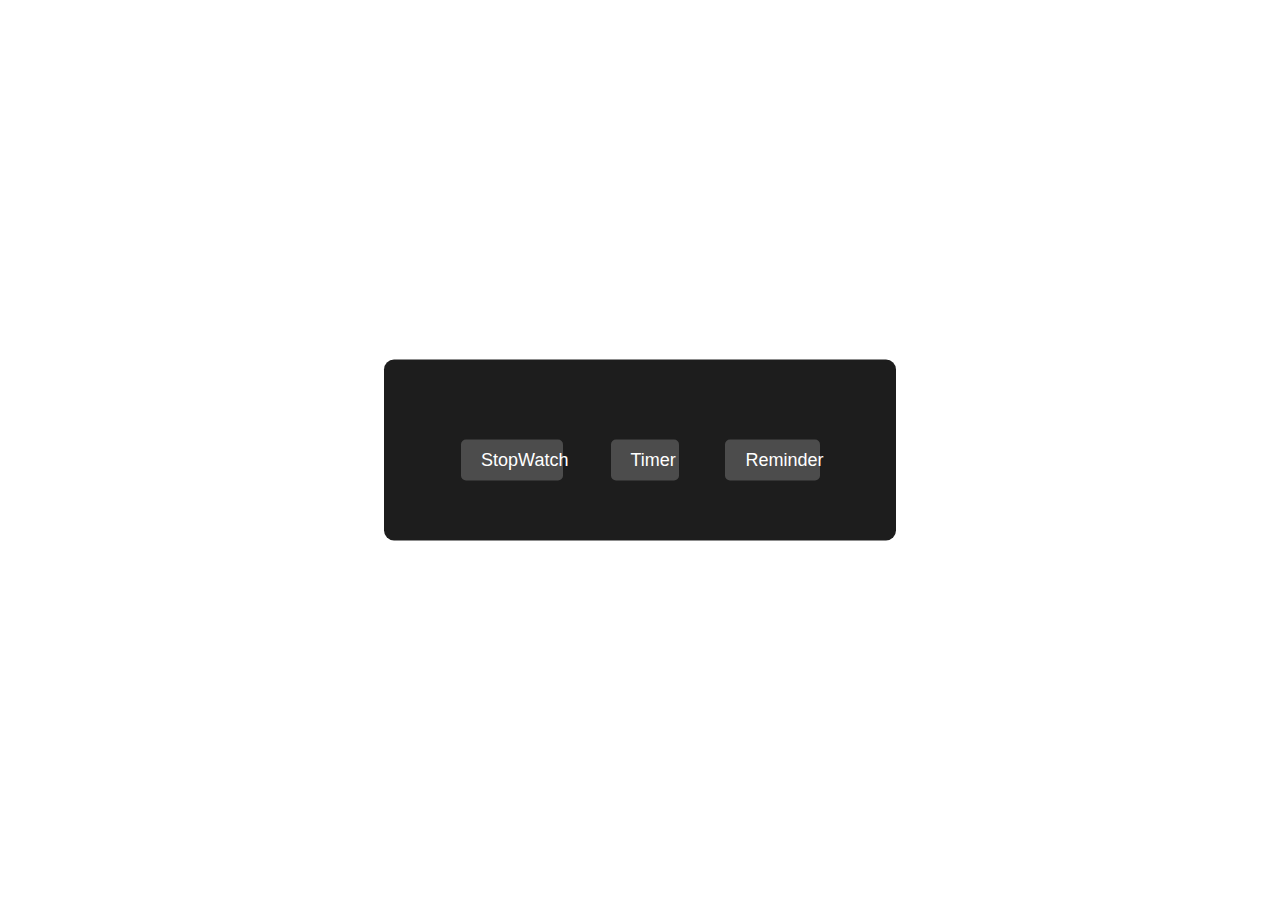
<file: clock-features/index.html>
<!DOCTYPE html>
<html lang="en">
<head>
    <meta charset="UTF-8">
    <meta http-equiv="X-UA-Compatible" content="IE=edge">
    <meta name="viewport" content="width=device-width, initial-scale=1.0">
    <title>Reading Companion</title>
    <link rel="stylesheet" href="../clock-features/style.css">
</head>
<body>
    <div class="container">
        <div  class="buttons">
            <a href="./StopWatch/stopwatch.html"><button class="buttons">StopWatch</button></a>
            <a href="./Timer/timer.html"><button class="buttons">Timer</button></a>
            <a href="./reminder/reminder.html"><button class="buttons">Reminder</button></a>
             </div>
    </div>
</body>
</html>
</file>
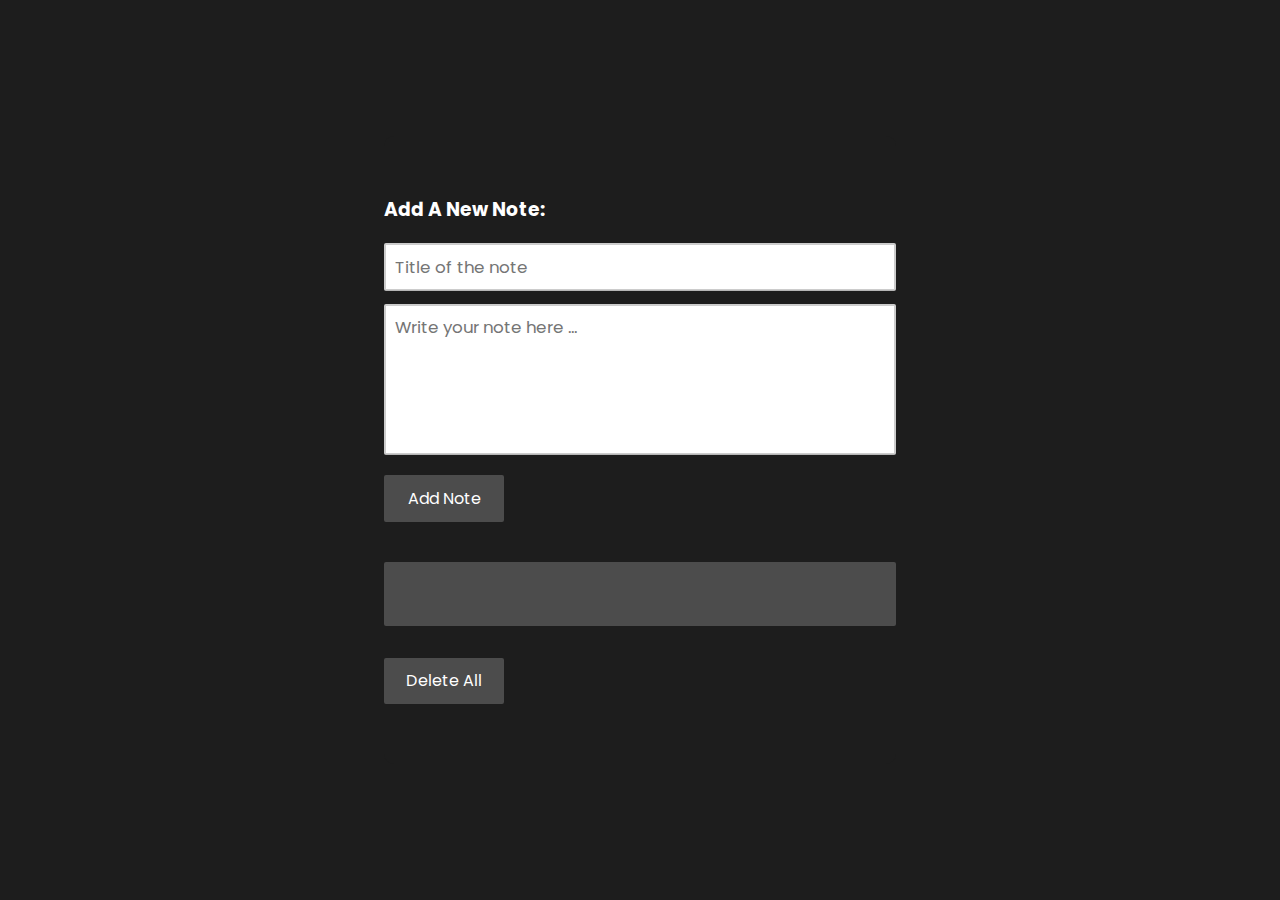
<file: note-taking-app/index.html>
<!DOCTYPE html>
<html>
  <head>
    <meta charset="utf-8">
    <meta http-equiv="X-UA-Compatible" content="IE=edge">
    <title>Note Taking App</title>
    <meta name="viewport" content="width=device-width, initial-scale=1">
    <link rel="stylesheet" href="./style.css">
  </head>
  <body>
    
    <div class = "note">
      <div class = "note-input">
        <h3>Add A New Note: </h3>
        <div class = "note-wrapper">
          <input type = "text" id = "note-title" placeholder="Title of the note">
          <textarea rows = "5" placeholder="Write your note here ... " id = "note-content"></textarea>
          <button type = "button" class = "btn" id = "add-note-btn">
            <span><i class = "fas fa-plus"></i></span>
            Add Note
          </button>
        </div>
      </div>


      <div class = "note-list"> </div>

      <button type = "button" class = "btn" id = "delete-all-btn">
        <span><i class = "fas fa-trash"></i></span>
        Delete All
      </button>
    </div>
    
    
    <script src="note.js"></script>
  </body>
</html>
</file>
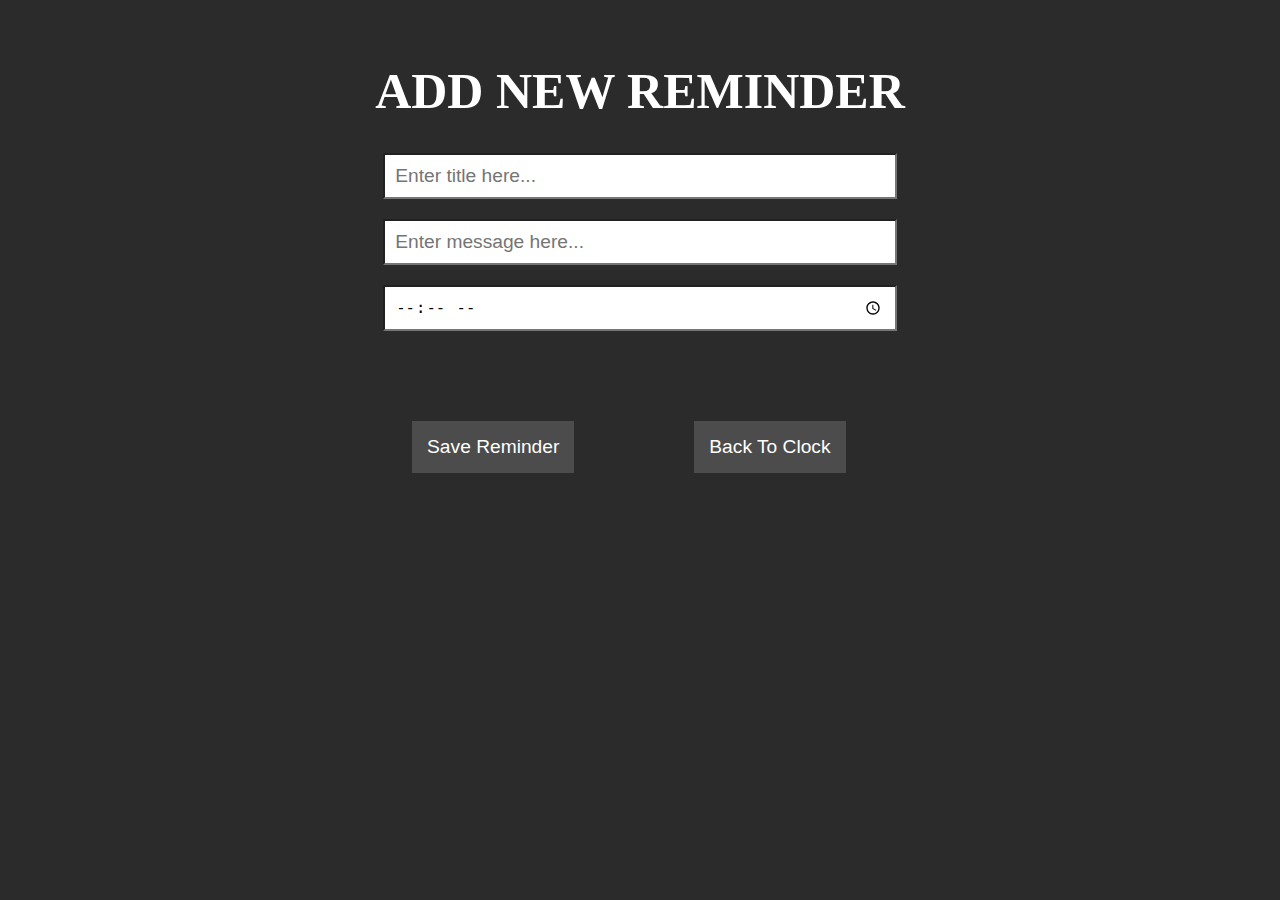
<file: clock-features/reminder/reminder.html>
<!DOCTYPE html>
<html lang="en">
<head>
    <meta charset="UTF-8">
    <meta http-equiv="X-UA-Compatible" content="IE=edge">
    <meta name="viewport" content="width=device-width, initial-scale=1.0">
    <title>Reminder</title>
    <link rel="stylesheet" href="reminder.css"> 
</head>
<body>
    <h1>Add New Reminder</h1>
    <div class ="new-reminder">
        <input type="text" id = 'title' class = "notif-content" placeholder = "Enter title here...">
        <input type="text" id = "msg" class = "notif-content" placeholder = "Enter message here...">
        <input type="time" id = "time" placeholder="time">
    </div>
    <div class="buttons">
        <button id = "save-reminder-btn">Save Reminder</button>
        <button><a href="../index.html">Back To Clock</a></button></a>
    </div>
    <div class="reminder-list">

    </div>
    <script src="./JS/App.js" type = "module"></script>
</body>
</html>
</file>
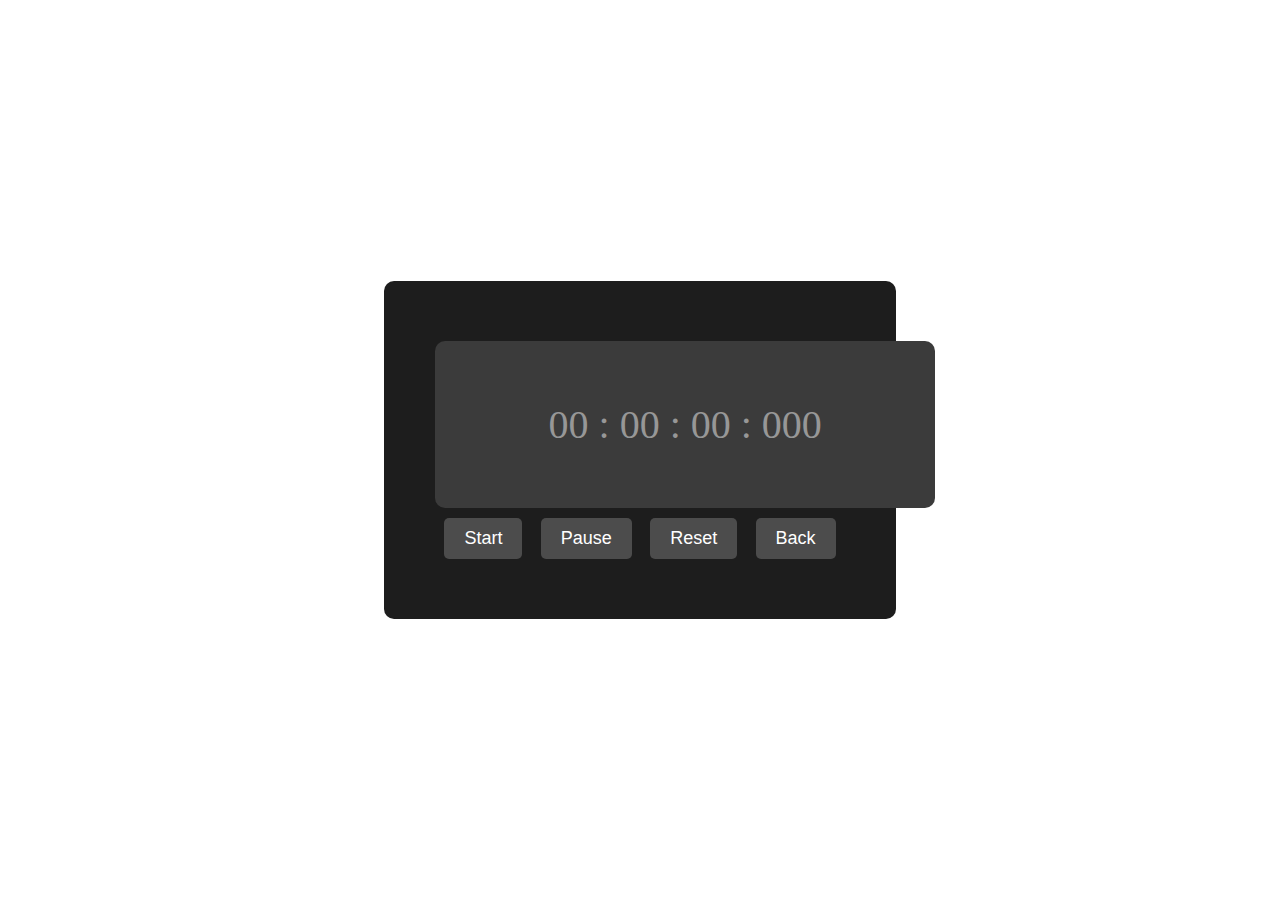
<file: clock-features/stopwatch/stopwatch.html>
<!DOCTYPE html>
<html lang="en">
<head>
    <meta charset="UTF-8">
    <meta http-equiv="X-UA-Compatible" content="IE=edge">
    <meta name="viewport" content="width=device-width, initial-scale=1.0">
    <title>Timer</title>
    <link rel="stylesheet" href="../style.css">
    <script src="stopwatch.js" defer></script>
</head>
<body>
    <div class="container"  >   
           <div class="timerDisplay ">
               00 : 00 : 00 : 000
           </div>
           <div  class="buttons">
               <button id="startTimer">Start</button>
               <button id="pauseTimer">Pause</button>
               <button id="resetTimer">Reset</button>
               <button><a href="../index.html">Back</a></button></a>
           </div>
    </div>
</body>
</html>
</file>
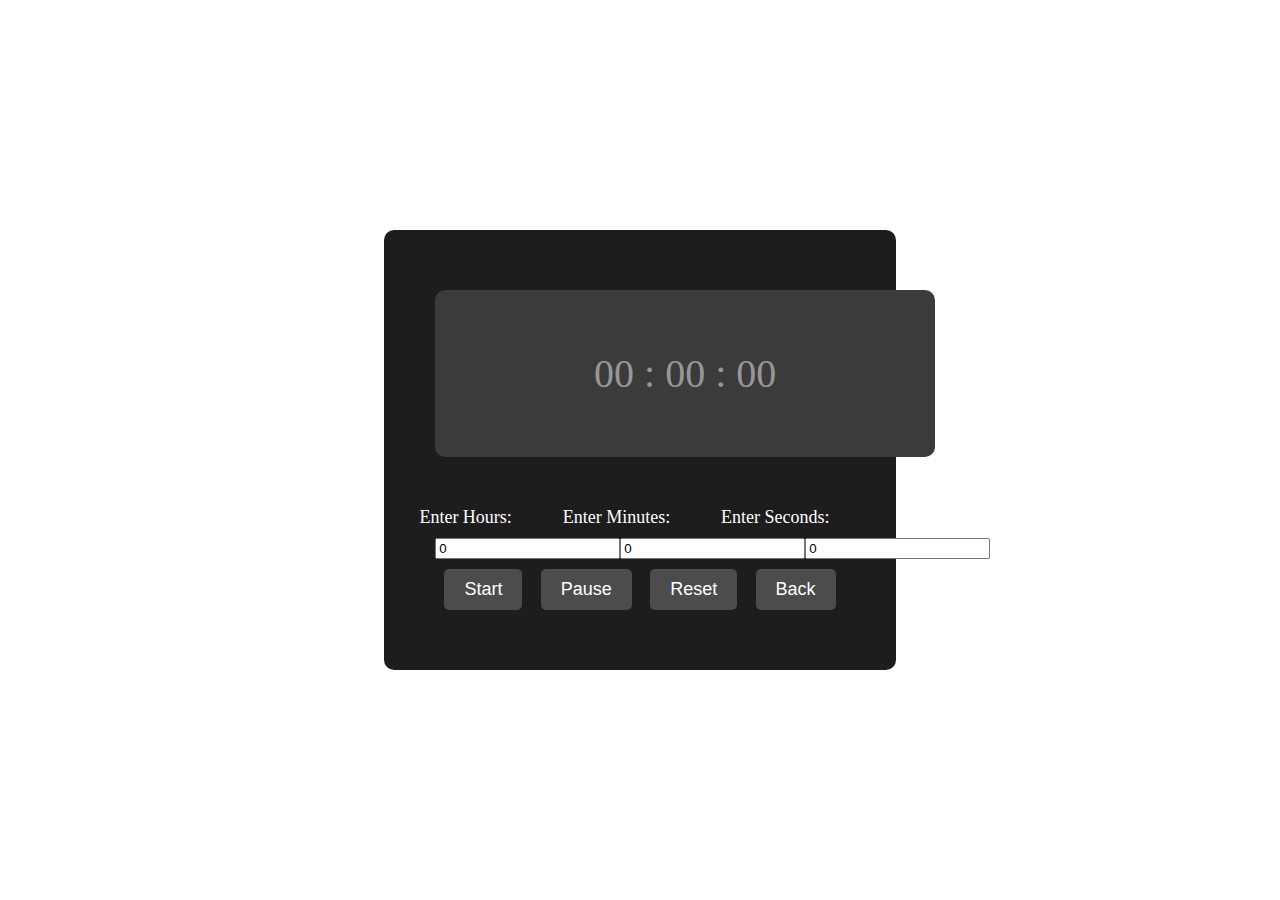
<file: clock-features/timer/timer.html>
<!DOCTYPE html>
<html lang="en">
<head>
    <meta charset="UTF-8">
    <meta http-equiv="X-UA-Compatible" content="IE=edge">
    <meta name="viewport" content="width=device-width, initial-scale=1.0">
    <title>Timer</title>
    <link rel="stylesheet" href="../style.css">
    <script src="timer.js" defer></script>
</head>
<body>
    <div class="container">
        <div class="timerDisplay ">
            00 : 00 : 00 
        </div>
        <div class="lables">
            <label for="hr">Enter Hours:</label>
            <label for="min">Enter Minutes:</label>
            <label for="sec">Enter Seconds:</label>
        </div>
        <div class="buttons">
            <input id="hr" class="time" type="number" placeholder="Enter Hours" value="0">
            <input id="min" class="time" type="number" placeholder="Enter minutes" value="0">
            <input id="sec" class="time" type="number" placeholder="Enter seconds" value="0">
        </div>
        <div  class="buttons">
            <button id="startTimer">Start</button>
            <button id="pauseTimer">Pause</button>
            <button id="resetTimer">Reset</button>
            <button><a href="../index.html">Back</a></button></a>
        </div>
    </div>
    
</body>
</html>
</file>
<file: clock-features/style.css>
*
*:before,
*:after{
    padding: 0;
    margin:0;
    box-sizing: border-box ;
}
.container{
    background-color: #1d1d1d;
    width:40%;
    min-width:500px;
    position: absolute;
    transform: translate(-50%,-50%) ;
    top: 50%;
    left: 50%;
    padding: 60px 0;
    border-radius: 10px;
}
.timerDisplay{
    position: relative;
    width: 30%;
    min-width:500px;
    background-color: rgb(59, 59, 59);
    left:10%;
    top:50%;
    padding:60px 0;
    font-family: "Roboto mono";  
    color:rgb(151, 151, 151);
    font-size: 40px;
    display:flex;
    align-items: center;
    justify-content: space-around;
    border-radius: 10px;
}
.buttons{
    width: 80%;
    margin: 10px auto 0 auto;
    display: flex;
    justify-content: space-around;
} 

.lables{
    background-color: #1d1d1d;
    width: 90%;
    margin: 50px 0 10px 0;
    margin-left:10px;
    display: flex;
    justify-content: space-around;
    font-size: large;
    color: #ffffff;
}
.buttons button{
   padding: 10px 20px;
   background-color: rgb(76, 76, 76);
   color:#ffffff;
   border:none; 
   font-family: 'poppins', sans-serif;
   font-size: 18px;
   border-radius:5px;
   cursor: pointer;
} 
a, a:visited, a:hover, a:active {
    color: inherit;
    text-decoration: none;
  }
  button:hover{
    cursor: pointer;
    background-color: black;
    color:#ffffff;
    border: 2px solid;
}
</file>
<file: note-taking-app/style.css>
@import url('https://fonts.googleapis.com/css2?family=Poppins:wght@100;200;300;400;500;600;700;800;900&display=swap');

:root{
    --bittersweet: rgb(76, 76, 76);
}
*{
    padding: 0;
    margin: 0;
    box-sizing: border-box;
    font-family: 'Poppins', sans-serif;
}
body{
    line-height: 1.5;
    font-weight: 300;
    background-color: #1d1d1d;
}
.note{
    /* max-width: 1080px;
    margin: 3rem auto;
    padding: 0 1.5rem; */
    background-color: #1d1d1d;
    width:40%;
    min-width:500px;
    position: absolute;
    transform: translate(-50%,-50%) ;
    top: 50%;
    left: 50%;
    padding: 60px 0;
    border-radius: 10px;
}
.note h2{
    font-size: 2.6rem;
    text-align: center;
    opacity: 0.9;
    margin-bottom: 1rem;
    color: #fff;
}
.note-input h3{
    color: #fff;
}
.note-wrapper{
    margin: 0.7rem 0;
    padding: 0.5rem 0;
}
#note-title,
#note-content{
    width: 100%;
    border: 2px solid rgba(0, 0, 0, 0.2);
    font-size: 1.05rem;
    padding: 0.55rem;
    margin-bottom: 0.8rem;
    border-radius: 2px;
}
#note-content{
    resize: none;
}
#note-title:focus,
#note-content:focus{
    outline: 0;
}
.btn{
    background: var(--bittersweet);
    border: 2px solid var(--bittersweet);
    color: #fff;
    padding: 0.55rem 0;
    width: 120px;
    border-radius: 2px;
    font-size: 1rem;
    cursor: pointer;
    transition: all 0.5s ease-in-out;
}
.btn:focus{
    outline: 0;
}
.note-list{
    margin: 2rem 0;
    background: var(--bittersweet);
    padding: 2rem;
    border-radius: 2px;
}
.note-item{
    background: #fff;
    margin: 1rem;
    padding: 1.5rem;
    border-radius: 2px;
    box-shadow: 0 0 7px 0 rgba(0, 0, 0, 0.3);
}
.note-item h3{
    margin-bottom: 1rem;
}
.note-item p{
    padding-bottom: 0.8rem;
}
.note-item .btn{
    margin-top: 0.8rem;
    background: #fff;
    border: 2px solid var(--bittersweet);
    color: var(--bittersweet);
}

@media(min-width: 992px){
    .note-list{
        display: grid;
        grid-template-columns: repeat(2, 1fr);
    }
}
button:hover{
    cursor: pointer;
    background-color: black;
    color:#ffffff;
    border: 2px solid;
}
/*** alert ***/
.warning{
    border-color: rgba(255, 111, 89, 0.8)!important;
}
</file>
<file: clock-features/reminder/reminder.css>
body{
    padding: 20px;
    background-color: rgba(0, 0, 0, 0.831);
    color:white;
    font-family:'Franklin Gothic Medium', 'Arial Narrow', Arial, sans-serif;
}
input{
    display: block;
    margin: 20px auto;
    padding: 10px;
    min-width: 40%;
    font-size: larger;
    background-color: white;
}
button{
    /* display: block; */
    margin: 20px 60px;
    padding: 15px;
    color:#ffffff;
    background-color: rgb(76, 76, 76);;
    border:none;
    font-size: larger;
}
button:hover{
    cursor: pointer;
    background-color: black;
    color:#ffffff;
    border: 2px solid;
}
h1{
    text-align: center;
    font-family:Cambria, Cochin, Georgia, Times, 'Times New Roman', serif;
    text-transform: uppercase;
    font-size: 50px;
}
h2{
    text-transform: capitalize;
}
.reminder-list{
    text-align: center;
}
.reminder-list-item{
    padding: 5px 10px;
    margin: 5px auto;
    max-width: 50%;
    background-color: rgba(0, 0, 0, 0.14);
}
.reminder-list-item:hover{
    cursor: pointer;
    color: rgba(255, 166, 0, 0.526);
}
a, a:visited, a:hover, a:active {
    color: inherit;
    text-decoration: none;
  }
.buttons{
    width: 90%;
    padding:50px;
    margin: 10px auto auto 0;
    display: flex;
    justify-content: center;
}
</file>
